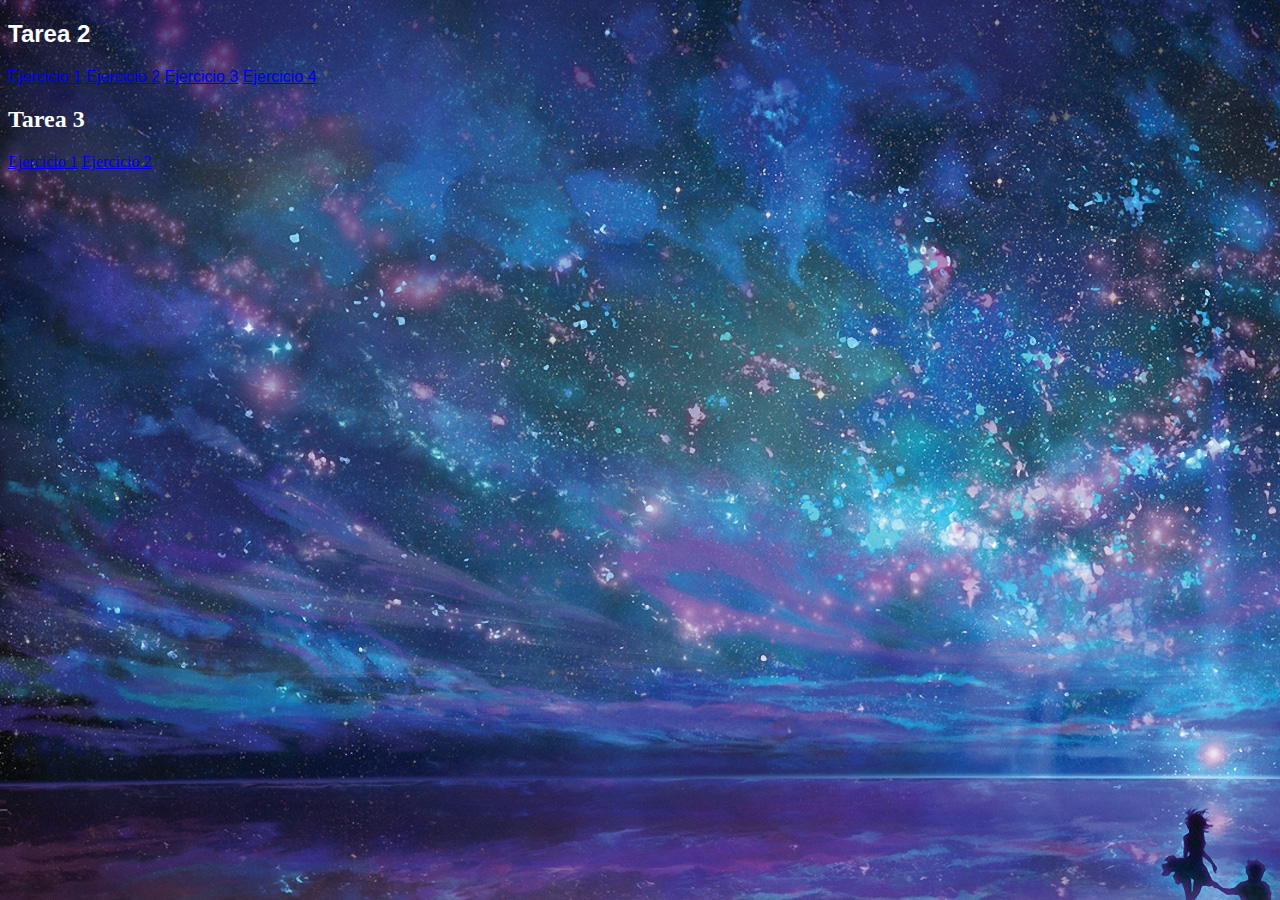
<file: index.html>
<!DOCTYPE html>
<html lang="en">
<head>
    <meta charset="UTF-8">
    <meta http-equiv="X-UA-Compatible" content="IE=edge">
    <meta name="viewport" content="width=device-width, initial-scale=1.0">
    <title>Document</title>
    <link rel="stylesheet" href="styles.css">
</head>
<body>
    <section class="tarea-2">
        <h2>Tarea 2</h2>
        <a href="./Tarea 2/Ejercicio 1/index.html" target="_blank">Ejercicio 1</a>
        <a href="./Tarea 2/Ejercicio 2/index.html" target="_blank">Ejercicio 2</a>
        <a href="./Tarea 2/Ejercicio 3/index.html" target="_blank">Ejercicio 3</a>
        <a href="./Tarea 2/Ejercicio 4/index.html" target="_blank">Ejercicio 4</a>
    </section> 
    <section class="tarea-3">
        <h2>Tarea 3</h2>
    <a href="./Tarea 3/Ejercicio 1/Ejercicio 1.html" target="_blank">Ejercicio 1</a>
    <a href="./Tarea 3/Ejercicio 2/Ejercicio 2.html" target="_blank">Ejercicio 2</a>

    </section>
</body>
</html>
</file>
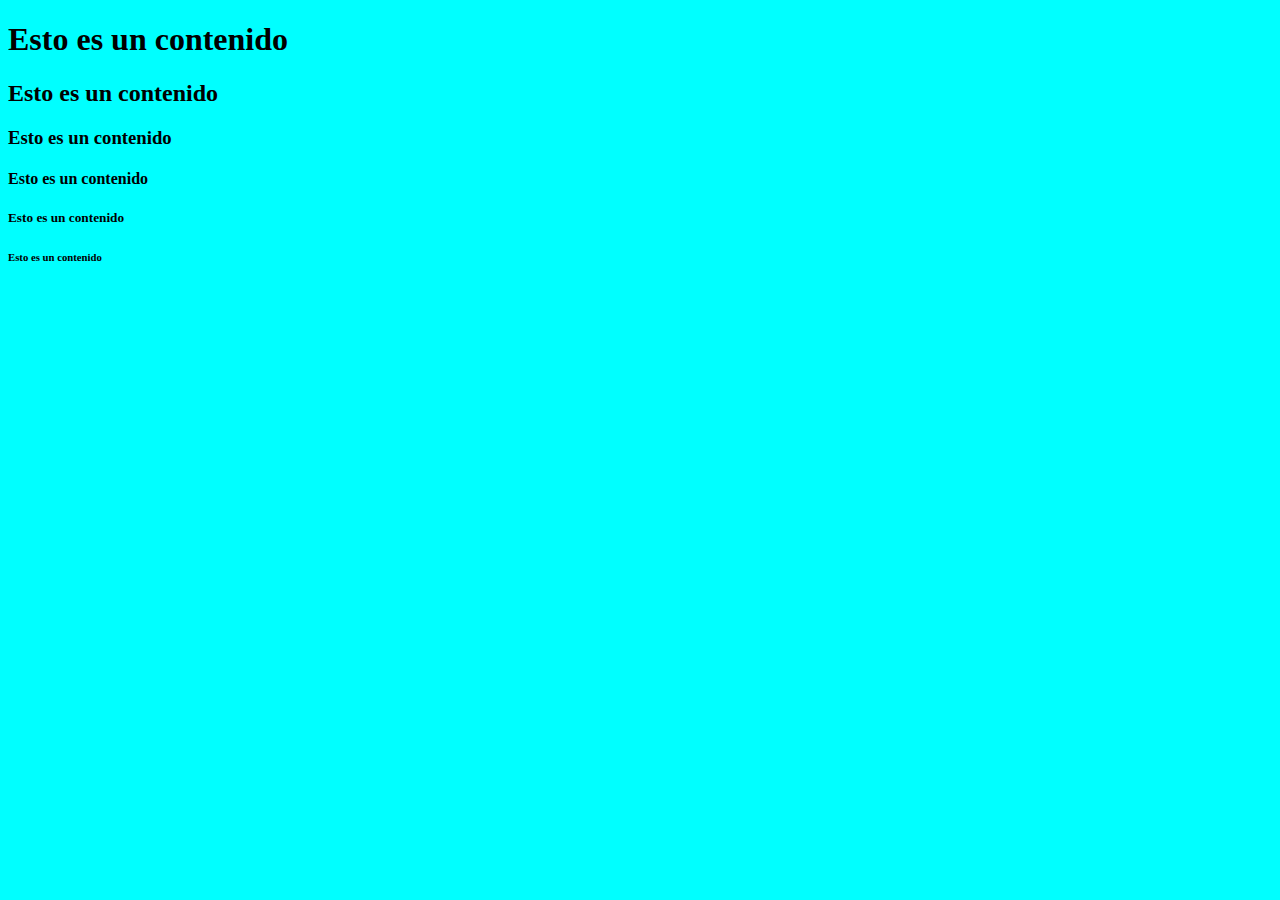
<file: Tarea 2/Ejercicio 1/index.html>
<!DOCTYPE html>
<html lang="en">
<head>
    <meta charset="UTF-8">
    <meta http-equiv="X-UA-Compatible" content="IE=edge">
    <meta name="viewport" content="width=device-width, initial-scale=1.0">
    <title>Ejercicio 1</title>
    <link rel="stylesheet" href="style.css">
</head>
<body>
<h1>Esto es un contenido</h1>
<h2>Esto es un contenido</h2>
<h3>Esto es un contenido</h3>
<h4>Esto es un contenido</h4>
<h5>Esto es un contenido</h5>
<h6>Esto es un contenido</h6>
</body>
</html>
</file>
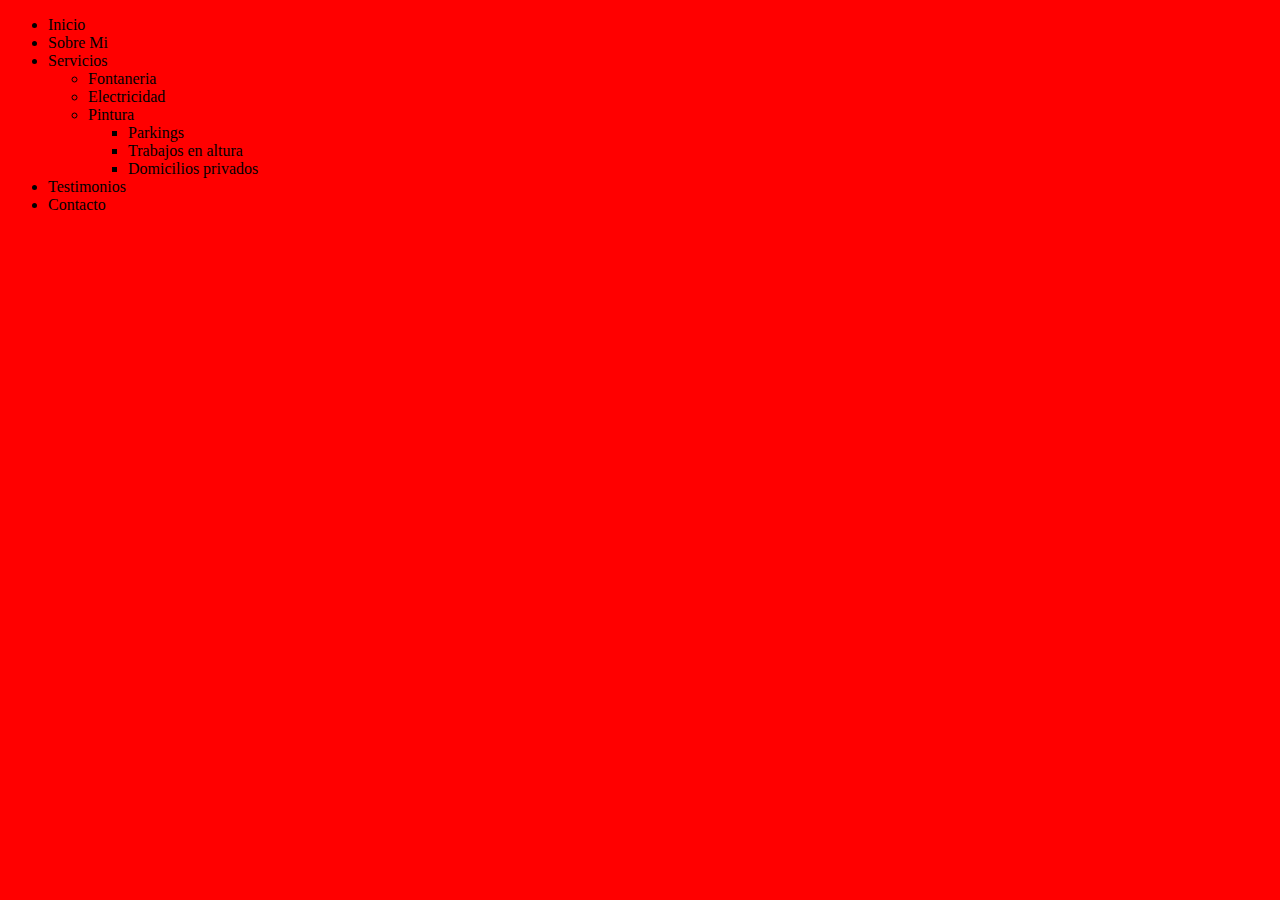
<file: Tarea 2/Ejercicio 2/index.html>
<!DOCTYPE html>
<html lang="en">
<head>
    <meta charset="UTF-8">
    <meta http-equiv="X-UA-Compatible" content="IE=edge">
    <meta name="viewport" content="width=device-width, initial-scale=1.0">
    <title>Ejercicio 2</title>
    <link rel="stylesheet" href="style.css">
</head>
<body>
    <ul>
        <li>Inicio</li>
        <li>Sobre Mi</li>
        <li>Servicios
            <ul>
                <li>Fontaneria</li>
                <li>Electricidad</li>
                <li>Pintura
                    <ul>
                        <li>Parkings</li>
                        <li>Trabajos en altura</li>
                        <li>Domicilios privados</li>
                    </ul>
                </li>
            </ul>
        </li>
        <li>Testimonios</li>
        <li>Contacto</li>
    </ul>

</body>
</html>
</file>
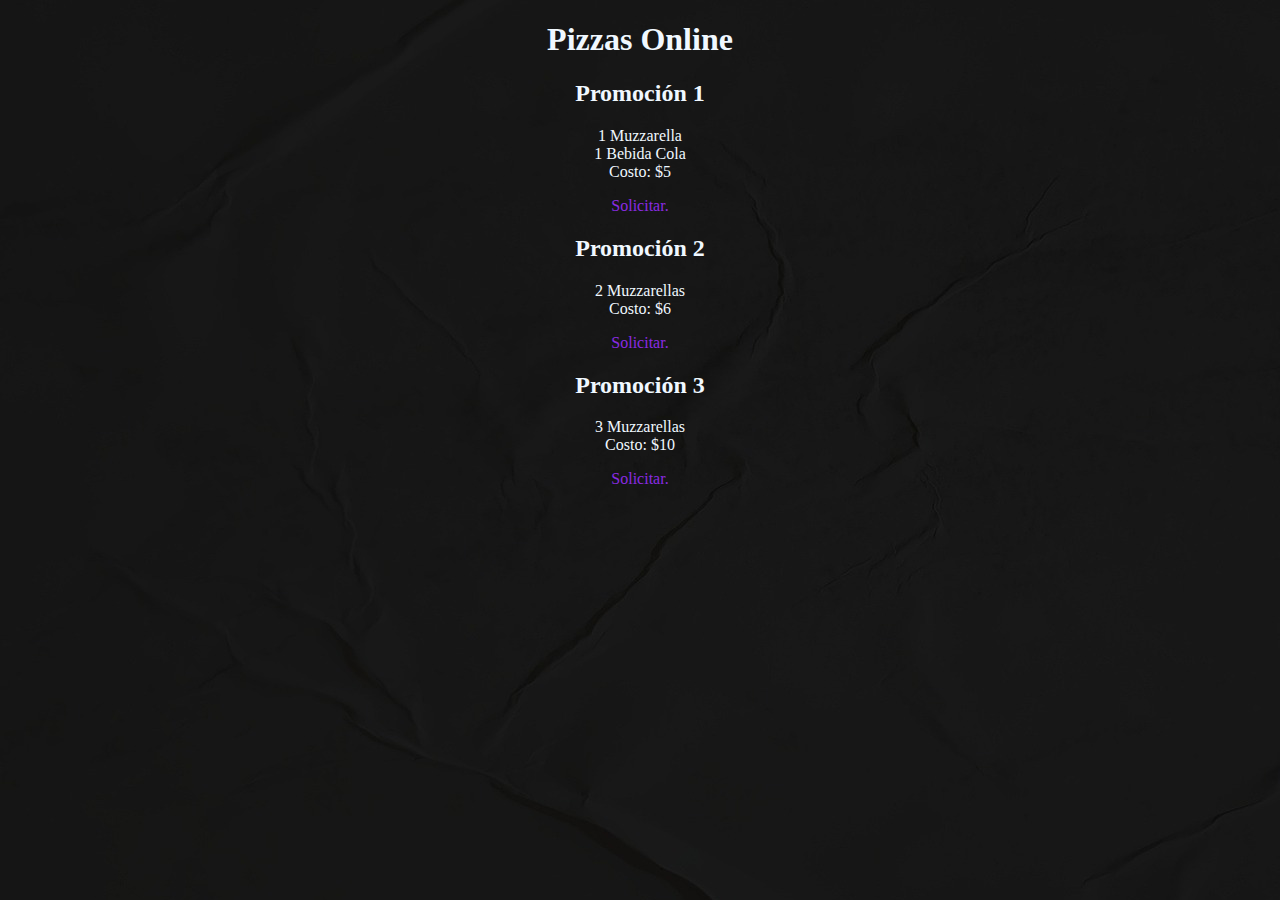
<file: Tarea 2/Ejercicio 4/index.html>
<!DOCTYPE html>
<html lang="en">
<head>
    <meta charset="UTF-8">
    <meta http-equiv="X-UA-Compatible" content="IE=edge">
    <meta name="viewport" content="width=device-width, initial-scale=1.0">
    <title>Ejercicio 4</title>
    <link rel="stylesheet" href="style.css">
</head>
<body>
    <audio src="./assets/Tarantella Napoletana.mp3"control loop ></audio>
    <h1>Pizzas Online</h1>
        <h2>Promoción 1</h2>
            <p>1 Muzzarella <br>
            1 Bebida Cola <br>Costo: $5</p>
        <div>
            <a href="mailto:pizzas@gmail.com?subject=Promoción 1&body=Ingrese aquí su dirección
            y teléfono:">Solicitar.</a>
        </div>
        <h2>Promoción 2</h2>
            <p>2 Muzzarellas <br> Costo: $6</p>
        <div>
            <a href="mailto:pizzas@gmail.com?subject=Promoción 1&body=Ingrese aquí su dirección
            y teléfono:">Solicitar.</a>
        </div>
        <h2>Promoción 3</h2>
            <p>3 Muzzarellas <br> Costo: $10</p>
        <div>
            <a href="mailto:pizzas@gmail.com?subject=Promoción 1&body=Ingrese aquí su dirección
            y teléfono:">Solicitar.</a>
        </div>
    


</body>
</html>
</file>
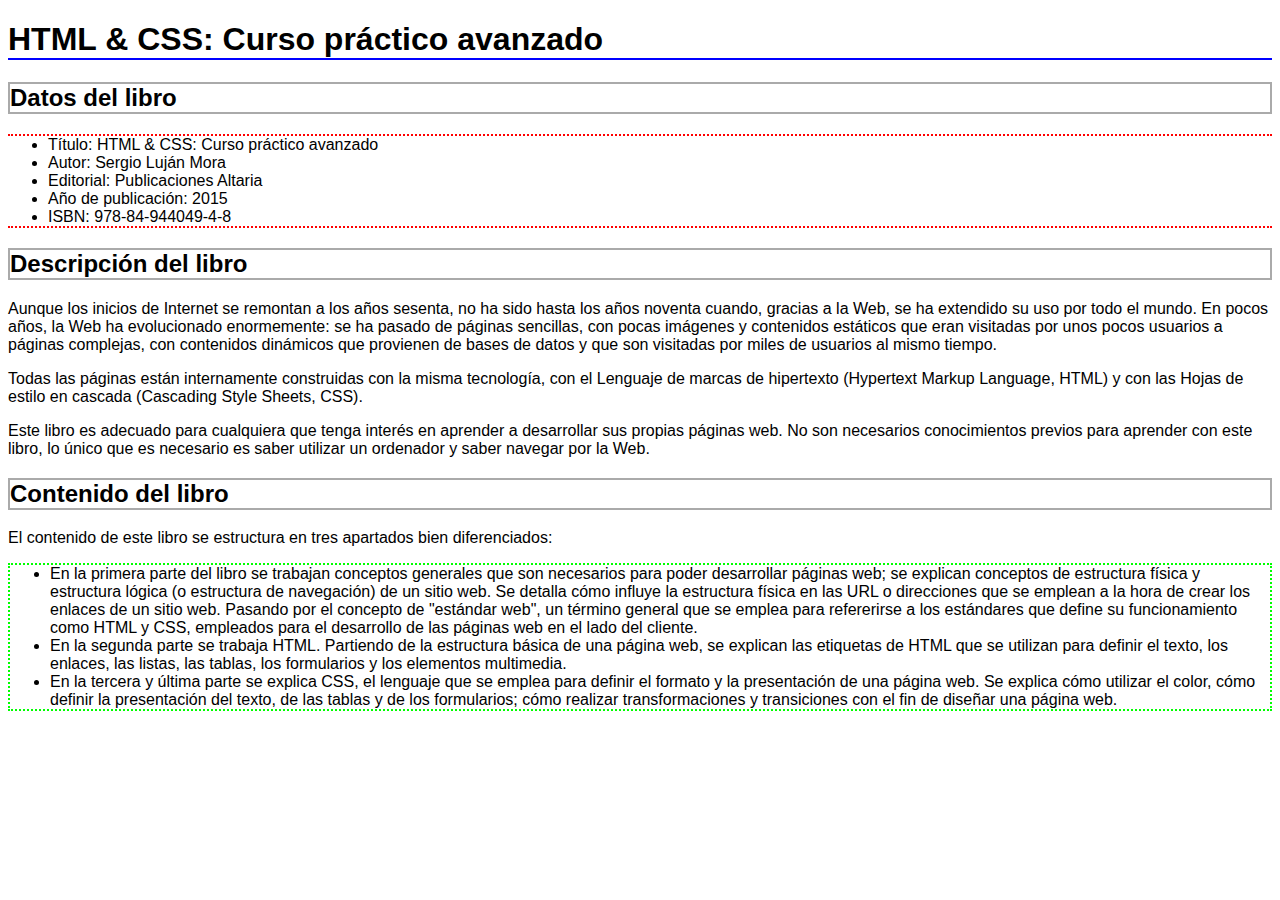
<file: Tarea 3/Ejercicio 1/Ejercicio 1.html>
<!DOCTYPE html>
<html>

<head>
    <meta charset="utf-8" />
    <title>Ejercicio 1 - CSS: Curso práctico avanzado</title>
    <link rel="stylesheet" href="style1.css">
</head>

<body>
    <h1>HTML &amp; CSS: Curso práctico avanzado</h1>

        <h2>Datos del libro</h2>


        <ul id="datos">
            <li>Título: HTML &amp; CSS: Curso práctico avanzado</li>
            <li>Autor: Sergio Luján Mora</li>
            <li>Editorial: Publicaciones Altaria</li>
            <li>Año de publicación: 2015</li>
            <li>ISBN: 978-84-944049-4-8</li>
        </ul>


    <h2>Descripción del libro</h2>

    <p>
        Aunque los inicios de Internet se remontan a los años sesenta, no ha sido hasta los años noventa cuando, gracias
        a la Web, se ha extendido su uso por todo el mundo. En pocos años, la Web ha evolucionado enormemente: se ha
        pasado de páginas sencillas, con pocas imágenes y contenidos estáticos que eran visitadas por unos pocos
        usuarios a páginas complejas, con contenidos dinámicos que provienen de bases de datos y que son visitadas por
        miles de usuarios al mismo tiempo.
    </p>

    <p>
        Todas las páginas están internamente construidas con la misma tecnología, con el Lenguaje de marcas de
        hipertexto (Hypertext Markup Language, HTML) y con las Hojas de estilo en cascada (Cascading Style Sheets, CSS).
    </p>

    <p>
        Este libro es adecuado para cualquiera que tenga interés en aprender a desarrollar sus propias páginas web. No
        son necesarios conocimientos previos para aprender con este libro, lo único que es necesario es saber utilizar
        un ordenador y saber navegar por la Web.
    </p>


    <h2>Contenido del libro</h2>

    <p>
        El contenido de este libro se estructura en tres apartados bien diferenciados:
    </p>

    <ul id="contenido">
        <li>En la primera parte del libro se trabajan conceptos generales que son necesarios para poder desarrollar
            páginas web; se explican conceptos de estructura física y estructura lógica (o estructura de navegación) de
            un sitio web. Se detalla cómo influye la estructura física en las URL o direcciones que se emplean a la hora
            de crear los enlaces de un sitio web. Pasando por el concepto de "estándar web", un término general que se
            emplea para refererirse a los estándares que define su funcionamiento como HTML y CSS, empleados para el
            desarrollo de las páginas web en el lado del cliente.</li>

        <li>En la segunda parte se trabaja HTML. Partiendo de la estructura básica de una página web, se explican las
            etiquetas de HTML que se utilizan para definir el texto, los enlaces, las listas, las tablas, los
            formularios y los elementos multimedia.</li>

        <li>En la tercera y última parte se explica CSS, el lenguaje que se emplea para definir el formato y la
            presentación de una página web. Se explica cómo utilizar el color, cómo definir la presentación del texto,
            de las tablas y de los formularios; cómo realizar transformaciones y transiciones con el fin de diseñar una
            página web.</li>
    </ul>
</body>

</html>
</file>
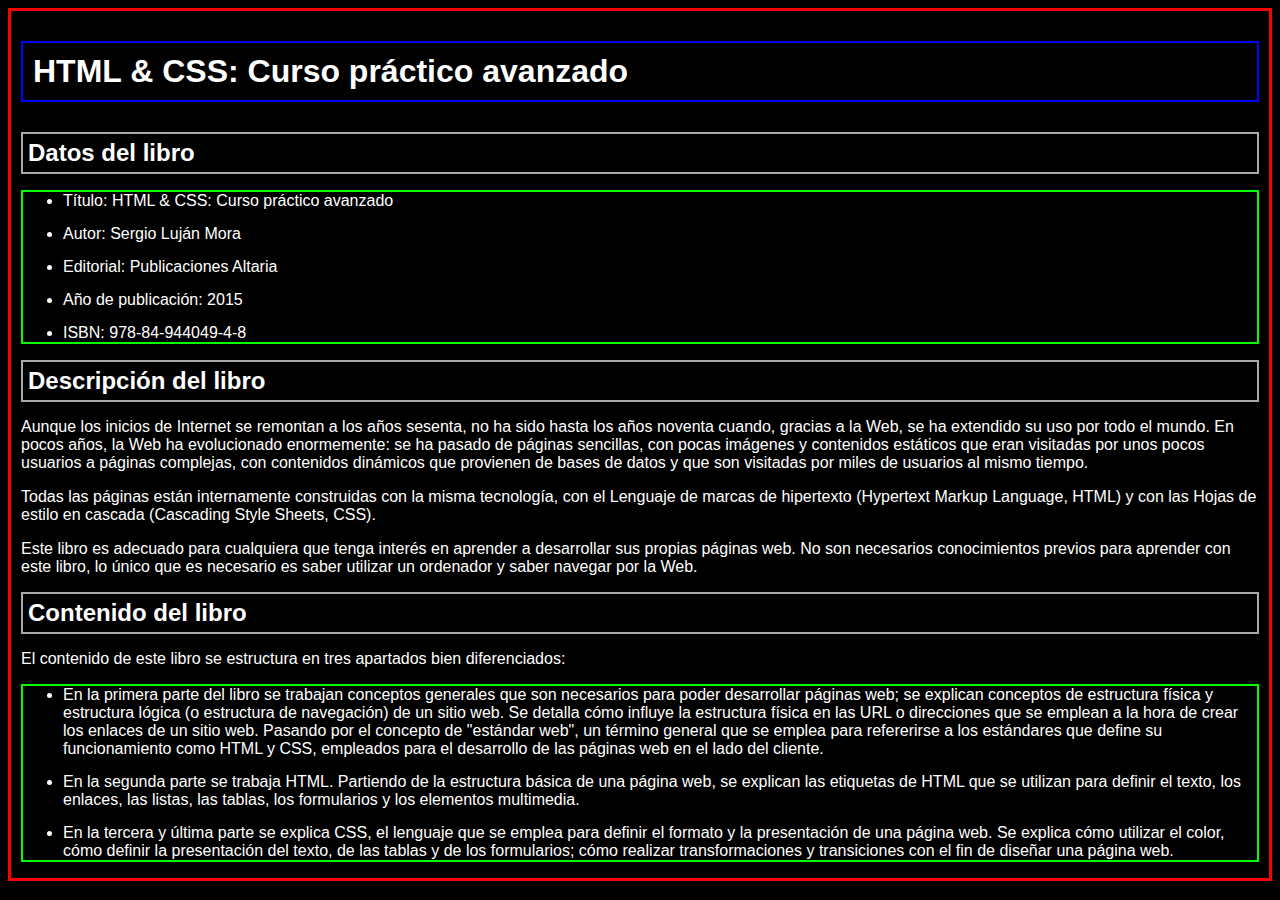
<file: Tarea 3/Ejercicio 2/Ejercicio 2.html>
<!DOCTYPE html>
<html>

<head>
    <meta charset="utf-8" />
    <title>Ejercicio 2 - CSS: Curso práctico avanzado</title>
    <link rel="stylesheet" href="style2.css">
</head>

<body>
    <h1>HTML &amp; CSS: Curso práctico avanzado</h1>

    <h2>Datos del libro</h2>

    <ul id="datos">
        <li>Título: HTML &amp; CSS: Curso práctico avanzado</li>
        <li>Autor: Sergio Luján Mora</li>
        <li>Editorial: Publicaciones Altaria</li>
        <li>Año de publicación: 2015</li>
        <li>ISBN: 978-84-944049-4-8</li>
    </ul>


    <h2>Descripción del libro</h2>

    <p>
        Aunque los inicios de Internet se remontan a los años sesenta, no ha sido hasta los años noventa cuando, gracias
        a la Web, se ha extendido su uso por todo el mundo. En pocos años, la Web ha evolucionado enormemente: se ha
        pasado de páginas sencillas, con pocas imágenes y contenidos estáticos que eran visitadas por unos pocos
        usuarios a páginas complejas, con contenidos dinámicos que provienen de bases de datos y que son visitadas por
        miles de usuarios al mismo tiempo.
    </p>

    <p>
        Todas las páginas están internamente construidas con la misma tecnología, con el Lenguaje de marcas de
        hipertexto (Hypertext Markup Language, HTML) y con las Hojas de estilo en cascada (Cascading Style Sheets, CSS).
    </p>

    <p>
        Este libro es adecuado para cualquiera que tenga interés en aprender a desarrollar sus propias páginas web. No
        son necesarios conocimientos previos para aprender con este libro, lo único que es necesario es saber utilizar
        un ordenador y saber navegar por la Web.
    </p>


    <h2>Contenido del libro</h2>

    <p>
        El contenido de este libro se estructura en tres apartados bien diferenciados:
    </p>

    <ul id="datos2">
        <li>En la primera parte del libro se trabajan conceptos generales que son necesarios para poder desarrollar
            páginas web; se explican conceptos de estructura física y estructura lógica (o estructura de navegación) de
            un sitio web. Se detalla cómo influye la estructura física en las URL o direcciones que se emplean a la hora
            de crear los enlaces de un sitio web. Pasando por el concepto de "estándar web", un término general que se
            emplea para refererirse a los estándares que define su funcionamiento como HTML y CSS, empleados para el
            desarrollo de las páginas web en el lado del cliente.</li>

        <li>En la segunda parte se trabaja HTML. Partiendo de la estructura básica de una página web, se explican las
            etiquetas de HTML que se utilizan para definir el texto, los enlaces, las listas, las tablas, los
            formularios y los elementos multimedia.</li>

        <li>En la tercera y última parte se explica CSS, el lenguaje que se emplea para definir el formato y la
            presentación de una página web. Se explica cómo utilizar el color, cómo definir la presentación del texto,
            de las tablas y de los formularios; cómo realizar transformaciones y transiciones con el fin de diseñar una
            página web.</li>
    </ul>
    
</body>

</html>
</file>
<file: styles.css>
.tarea-2 {
    font-family: sans-serif;
    margin: auto;
}

.tarea-3 {
    margin: auto;
}

body {
    color: white;
    background-image: url(Ocean.jpg);
}

a:hover {
    color: white;
    text-decoration: none;
}
</file>
<file: Tarea 2/Ejercicio 1/style.css>
* {
    background-color: aqua;
    font-family: Constantine;
}
</file>
<file: Tarea 2/Ejercicio 2/style.css>
* {
    background-color: rgb(255, 0, 0);
    font-family: Constantia;

}

img {
    padding: 300px;
    margin: 100px;
    
}
</file>
<file: Tarea 2/Ejercicio 4/style.css>
body {
    font-family: Constantia;
    font:bolder;
    background-image: url(./assets/Pizza.jpg);
    color: aliceblue;
}


h1, h2, p{
    text-align: center;
    text-decoration:wavy;
}





a {
    text-decoration: none;
    color: blueviolet;
    
}

div {
    text-align: center;
}
a:hover{
    color: red;
}
</file>
<file: Tarea 3/Ejercicio 1/style1.css>
* {
    font:bolder;
    font-family: 'Franklin Gothic Medium', 'Arial Narrow', Arial, sans-serif;
    width: auto;
}
h1 {
    border-bottom: 2px solid #00F;
}

h2 {
    border: 2px solid #AAA;
}

#datos {
    border-top: 2px dotted #f00;
    border-bottom: 2px dotted #f00;
}

#contenido {
    border: 2px dotted #0F0;
}
</file>
<file: Tarea 3/Ejercicio 2/style2.css>
body {
    background-color: black;
    border: 3px solid red;
    padding-left: 10px;
    padding-right: 10px;
    color: white;
    font: bolder; 
    font-family: 'Franklin Gothic Medium', 'Arial Narrow', Arial, sans-serif;
}


h1 {
    border: 2px solid #00F;
    padding: 10px;
    margin-top: 30px;
    margin-bottom: 30px;
}

h2 {
    border: 2px solid #AAA;
    padding: 5px;
    margin-top: 15px;
    margin-bottom: 15px;
}

#datos {
    border: 2px solid #0f0;

}

#datos2 {
    border: 2px solid #0f0;

}

li {
    margin-bottom: 0px;
}

li + li {
    margin-top: 15px;
}
</file>
